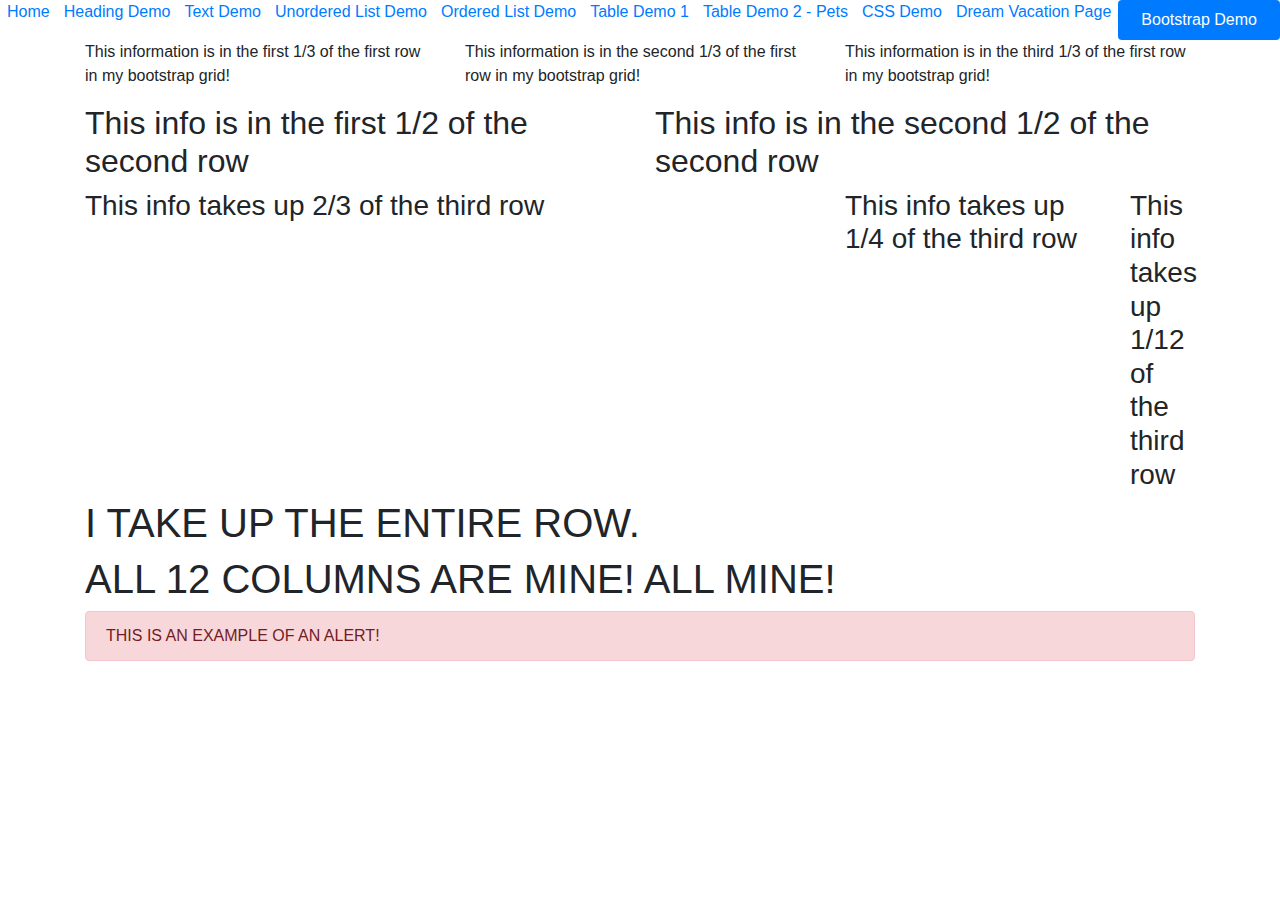
<file: bootstrapdemo.html>
<html>
  <head>
    <title>
      Bootstrap Demo
    </title>
    <!--to use external bootstrap use the following-->
    <link rel="stylesheet"
    href="https://stackpath.bootstrapcdn.com/bootstrap/4.3.1/css/bootstrap.min.css"
    integrity="sha384-ggOyR0iXCbMQv3Xipma34MD+dH/1fQ784/j6cY/iJTQUOhcWr7x9JvoRxT2MZw1T"
    crossorigin="anonymous">
  </head>
  <body>
    <nav>
      <ul class="nav nav-pills nav-fill">
        <li class="nav-item">
          <a href="index.html">Home</a>
        </li>
        <li class="nav-item">
          <a href="headings.html">Heading Demo</a>
        </li>
        <li class="nav-item">
          <a href="textdemo.html">Text Demo</a>
        </li>
        <li class="nav-item">
          <a href="unorderedlist.html">Unordered List Demo</a>
        </li>
        <li class="nav-item">
          <a href="orderedlist.html">Ordered List Demo</a>
        </li>
        <li class="nav-item">
          <a href="tableDemo1.html">Table Demo 1</a>
        </li>
        <li class="nav-item">
          <a href="tableDemo2.html">Table Demo 2 - Pets</a>
        </li>
        <li class="nav-item">
          <a href="cssdemo.html">CSS Demo</a>
        </li>
        <li class="nav-item">
          <a href="travel.html">Dream Vacation Page</a>
        </li>
        <li class="nav-item">
          <a class="nav-link active" aria-current="page" href="bootstrapdemo.html">Bootstrap Demo</a>
        </li>
      </ul>
    </nav>
    <!-- Bootstrap elements allow for your code to be formatted into a grid (rows and columns)-->
    <!-- first, make a container use a div and then use the class="container"-->
    <div class="container">
        <!--for each row, make a div that is class="row"-->
        <div class="row">
            <!--for each row, specify columns (up to 12 allowed)-->
            <div class="col-md-4">
                <!--this is a column of size 4 (takes up 1/3 of the row)-->
                <p>This information is in the first 1/3 of the first row in my bootstrap grid!</p>
            </div>
             <div class="col-md-4">
                <!--this is a column of size 4 (takes up 1/3 of the row)-->
                <p>This information is in the second 1/3 of the first row in my bootstrap grid!</p>
            </div>
             <div class="col-md-4">
                <!--this is a column of size 4 (takes up 1/3 of the row)-->
                <p>This information is in the third 1/3 of the first row in my bootstrap grid!</p>
            </div>
        </div> <!--end of the first row-->
        <div class="row">
            <div class="col-md-6">
                <!-- column of size 6 (1/2 of the row)-->
                <h2>This info is in the first 1/2 of the second row</h2>
            </div>
            <div class="col-md-6">
                <!-- column of size 6 (1/2 of the row)-->
                <h2>This info is in the second 1/2 of the second row</h2>
            </div>
        </div><!-- end of the second row-->
        <div class="row">
            <div class = "col-md-8">
                <!-- column of size 8 (2/3 of the row)-->
                <h3>This info takes up 2/3 of the third row</h3>
            </div>
            <div class = "col-md-3">
                <!-- column of size 3 (1/4 of the row)-->
                <h3>This info takes up 1/4 of the third row</h3>
            </div>
            <div class = "col-md-1">
                <!-- column of size 1 (1/12 of the row)-->
                <h3>This info takes up 1/12 of the third row</h3>
            </div>
        </div><!-- end of the third row -->
        <div class="row">
            <div class="col-md-12">
                    <h1>I TAKE UP THE ENTIRE ROW.</h1>
                    <h1>ALL 12 COLUMNS ARE MINE! ALL MINE!</h1>
            </div>
        </div> <!--end of the 4th row-->
        <div class="row">
            <div class="col-md-12">
                    <div class="alert alert-danger" role="alert">
                        THIS IS AN EXAMPLE OF AN ALERT!
                    </div>
            </div>
        </div> <!--end of the 5th row-->
    </div> <!--end of the bootstrap container-->
    <script src="https://code.jquery.com/jquery-3.3.1.slim.min.js" integrity="sha384-q8i/X+965DzO0rT7abK41JStQIAqVgRVzpbzo5smXKp4YfRvH+8abtTE1Pi6jizo" crossorigin="anonymous"></script>
    <script src="https://cdnjs.cloudflare.com/ajax/libs/popper.js/1.14.7/umd/popper.min.js" integrity="sha384-UO2eT0CpHqdSJQ6hJty5KVphtPhzWj9WO1clHTMGa3JDZwrnQq4sF86dIHNDz0W1" crossorigin="anonymous"></script>
    <script src="https://stackpath.bootstrapcdn.com/bootstrap/4.3.1/js/bootstrap.min.js" integrity="sha384-JjSmVgyd0p3pXB1rRibZUAYoIIy6OrQ6VrjIEaFf/nJGzIxFDsf4x0xIM+B07jRM" crossorigin="anonymous"></script>
  </body>
</html>
</file>
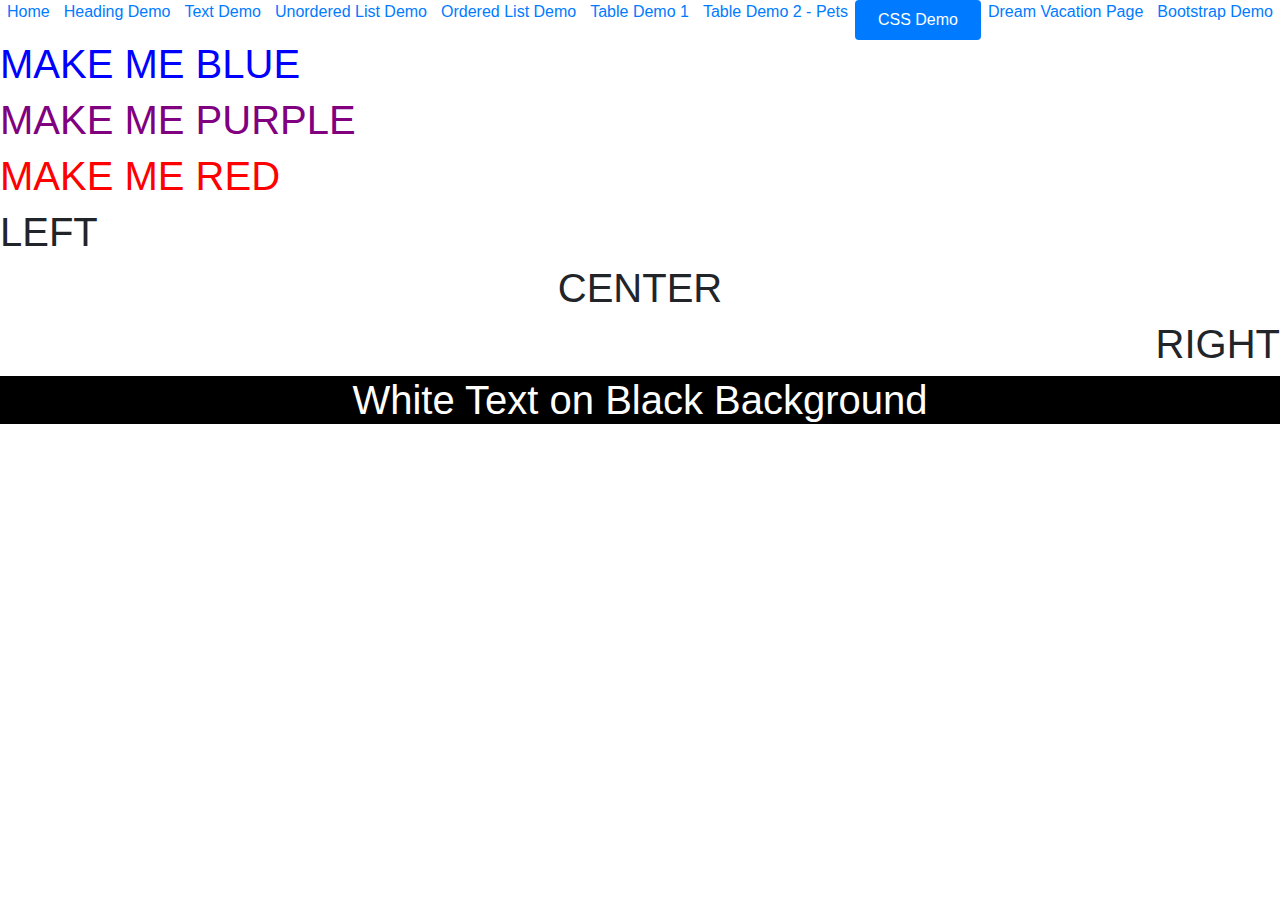
<file: cssdemo.html>
<html>
  <head>
    <title>
      CSS Demo
    </title>

    <link rel="stylesheet" type="text/css" href="style.css">
 
    <!-- internal style sheet example
    <style>
        h1{
            font-size: 60px;
        }
    </style>
    -->

     <!--to use external bootstrap use the following-->
     <link rel="stylesheet"
     href="https://stackpath.bootstrapcdn.com/bootstrap/4.3.1/css/bootstrap.min.css"
     integrity="sha384-ggOyR0iXCbMQv3Xipma34MD+dH/1fQ784/j6cY/iJTQUOhcWr7x9JvoRxT2MZw1T"
     crossorigin="anonymous">

  </head>

  <body>
    <ul class="nav nav-pills nav-fill">
      <li class="nav-item">
        <a href="index.html">Home</a>
      </li>
      <li class="nav-item">
        <a href="headings.html">Heading Demo</a>
      </li>
      <li class="nav-item">
        <a href="textdemo.html">Text Demo</a>
      </li>
      <li class="nav-item">
        <a href="unorderedlist.html">Unordered List Demo</a>
      </li>
      <li class="nav-item">
        <a href="orderedlist.html">Ordered List Demo</a>
      </li>
      <li class="nav-item">
        <a href="tableDemo1.html">Table Demo 1</a>
      </li>
      <li class="nav-item">
        <a href="tableDemo2.html">Table Demo 2 - Pets</a>
      </li>
      <li class="nav-item">
        <a class="nav-link active" aria-current="page" href="cssdemo.html">CSS Demo</a>
      </li>
      <li class="nav-item">
        <a href="travel.html">Dream Vacation Page</a>
      </li>
      <li class="nav-item">
        <a href="bootstrapdemo.html">Bootstrap Demo</a>
      </li>
    </ul>
 
    <h1 class = "blue">MAKE ME BLUE</h1>
    <h1 id = "purple">MAKE ME PURPLE</h1>
    <h1 class = "red">MAKE ME RED</h1>
    <h1 class="alignLeft">LEFT</h1>
    <h1 class="alignCenter">CENTER</h1>
    <h1 class="alignRight">RIGHT</h1>
    <h1 class="alignCenter white blackBackground">White Text on Black Background</h1>

    <script src="https://code.jquery.com/jquery-3.3.1.slim.min.js" integrity="sha384-q8i/X+965DzO0rT7abK41JStQIAqVgRVzpbzo5smXKp4YfRvH+8abtTE1Pi6jizo" crossorigin="anonymous"></script>
    <script src="https://cdnjs.cloudflare.com/ajax/libs/popper.js/1.14.7/umd/popper.min.js" integrity="sha384-UO2eT0CpHqdSJQ6hJty5KVphtPhzWj9WO1clHTMGa3JDZwrnQq4sF86dIHNDz0W1" crossorigin="anonymous"></script>
    <script src="https://stackpath.bootstrapcdn.com/bootstrap/4.3.1/js/bootstrap.min.js" integrity="sha384-JjSmVgyd0p3pXB1rRibZUAYoIIy6OrQ6VrjIEaFf/nJGzIxFDsf4x0xIM+B07jRM" crossorigin="anonymous"></script>
  </body>
</html>
</file>
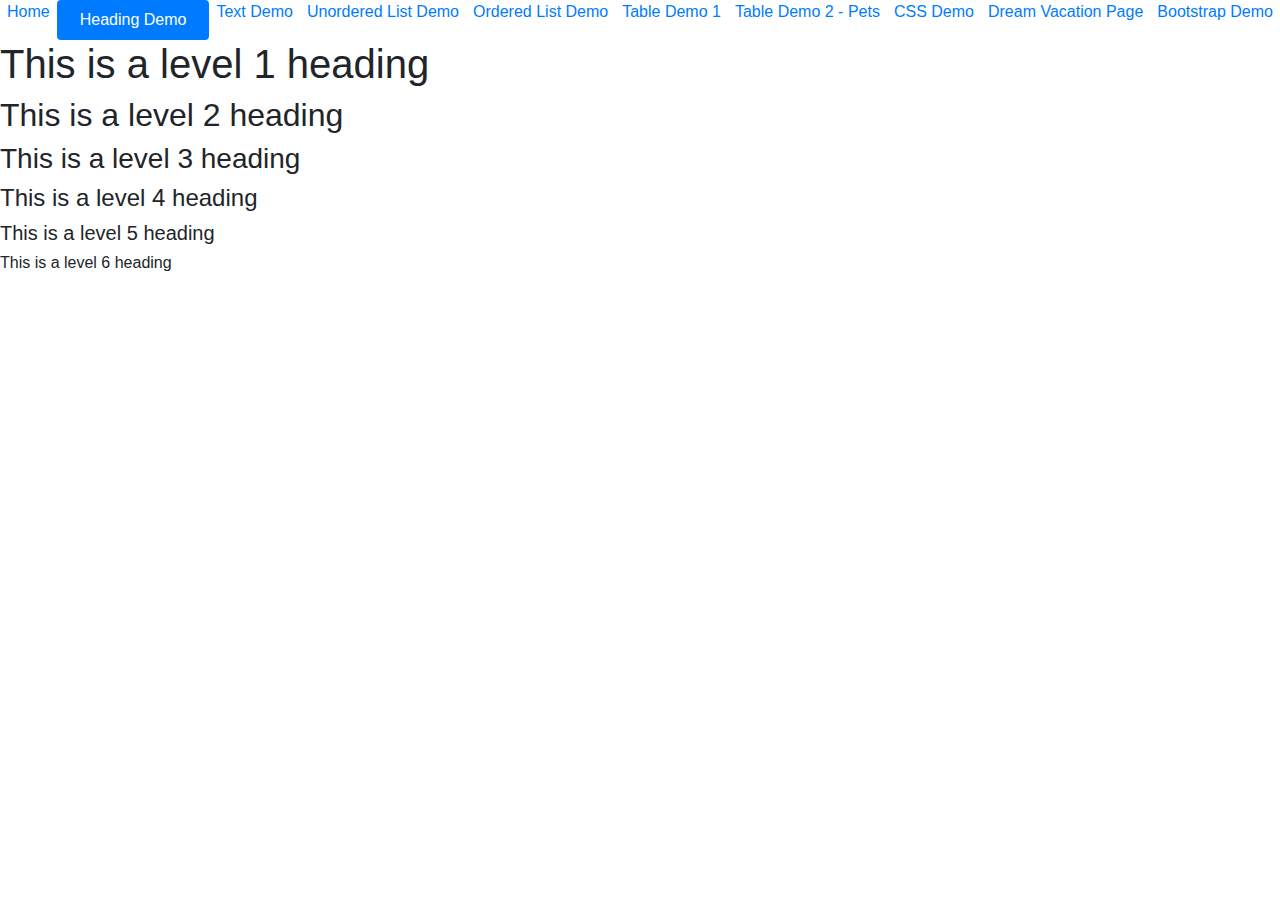
<file: headings.html>
<!--
    This is a comment
-->

<html>
  <head>
    <title>
      Headings Demo
    </title>

     <!--to use external bootstrap use the following-->
     <link rel="stylesheet"
     href="https://stackpath.bootstrapcdn.com/bootstrap/4.3.1/css/bootstrap.min.css"
     integrity="sha384-ggOyR0iXCbMQv3Xipma34MD+dH/1fQ784/j6cY/iJTQUOhcWr7x9JvoRxT2MZw1T"
     crossorigin="anonymous">
  </head>
  <body>
    <ul class="nav nav-pills nav-fill">
      <li class="nav-item">
        <a href="index.html">Home</a>
      </li>
      <li class="nav-item">
        <a class="nav-link active" aria-current="page" href="headings.html">Heading Demo</a>
      </li>
      <li class="nav-item">
        <a href="textdemo.html">Text Demo</a>
      </li>
      <li class="nav-item">
        <a href="unorderedlist.html">Unordered List Demo</a>
      </li>
      <li class="nav-item">
        <a href="orderedlist.html">Ordered List Demo</a>
      </li>
      <li class="nav-item">
        <a href="tableDemo1.html">Table Demo 1</a>
      </li>
      <li class="nav-item">
        <a href="tableDemo2.html">Table Demo 2 - Pets</a>
      </li>
      <li class="nav-item">
        <a href="cssdemo.html">CSS Demo</a>
      </li>
      <li class="nav-item">
        <a href="travel.html">Dream Vacation Page</a>
      </li>
      <li class="nav-item">
        <a href="bootstrapdemo.html">Bootstrap Demo</a>
      </li>
    </ul>

    <!--Heaadings demo-->
    <h1>This is a level 1 heading</h1>
    <h2>This is a level 2 heading</h2>
    <h3>This is a level 3 heading</h3>
    <h4>This is a level 4 heading</h4>
    <h5>This is a level 5 heading</h5>
    <h6>This is a level 6 heading</h6>

    <script src="https://code.jquery.com/jquery-3.3.1.slim.min.js" integrity="sha384-q8i/X+965DzO0rT7abK41JStQIAqVgRVzpbzo5smXKp4YfRvH+8abtTE1Pi6jizo" crossorigin="anonymous"></script>
    <script src="https://cdnjs.cloudflare.com/ajax/libs/popper.js/1.14.7/umd/popper.min.js" integrity="sha384-UO2eT0CpHqdSJQ6hJty5KVphtPhzWj9WO1clHTMGa3JDZwrnQq4sF86dIHNDz0W1" crossorigin="anonymous"></script>
    <script src="https://stackpath.bootstrapcdn.com/bootstrap/4.3.1/js/bootstrap.min.js" integrity="sha384-JjSmVgyd0p3pXB1rRibZUAYoIIy6OrQ6VrjIEaFf/nJGzIxFDsf4x0xIM+B07jRM" crossorigin="anonymous"></script>
  </body>
</html>
</file>
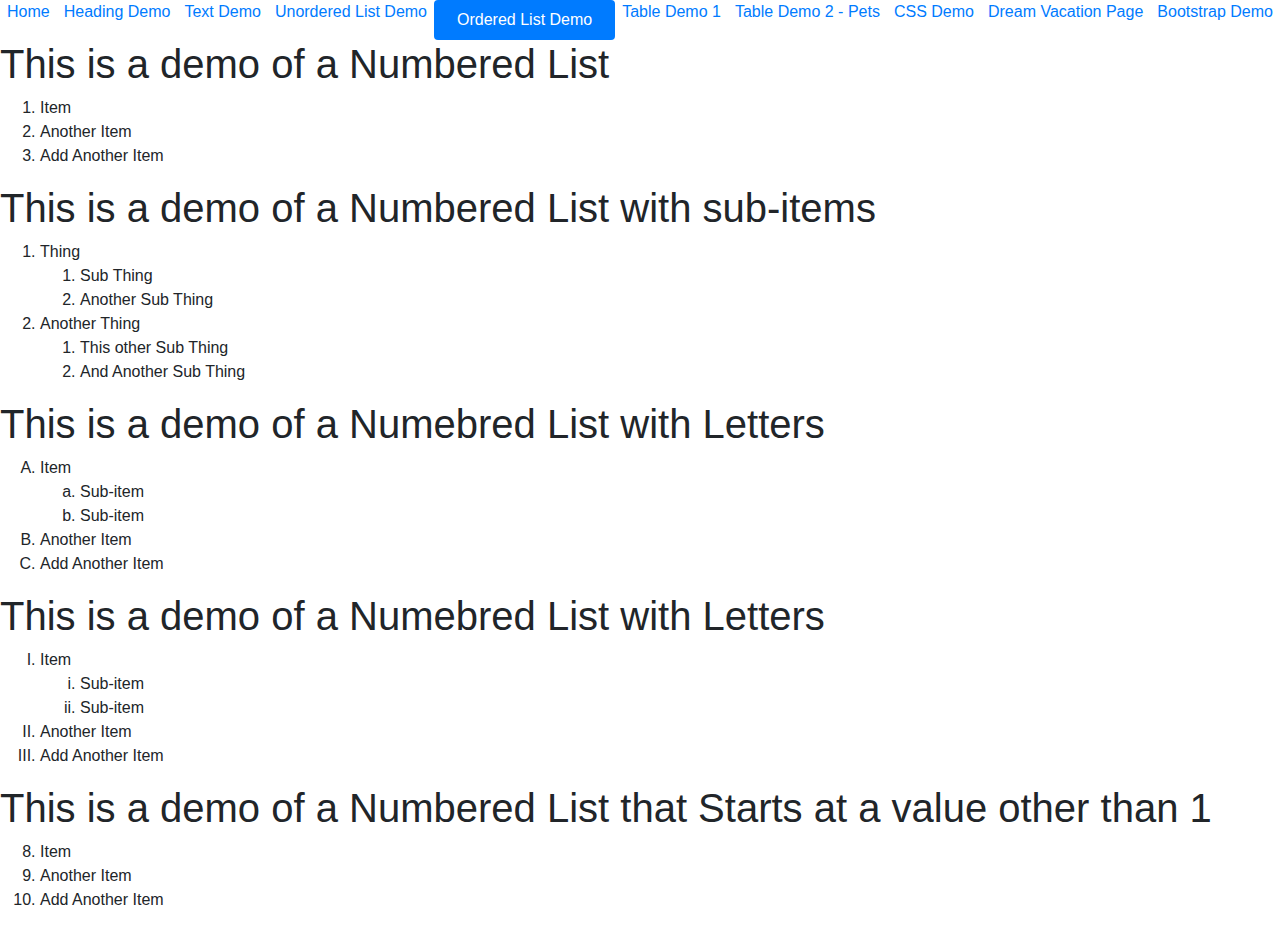
<file: orderedlist.html>
<html>
  <head>
    <title>
      Ordered List Demo
    </title>

     <!--to use external bootstrap use the following-->
     <link rel="stylesheet"
     href="https://stackpath.bootstrapcdn.com/bootstrap/4.3.1/css/bootstrap.min.css"
     integrity="sha384-ggOyR0iXCbMQv3Xipma34MD+dH/1fQ784/j6cY/iJTQUOhcWr7x9JvoRxT2MZw1T"
     crossorigin="anonymous">
  </head>
  <body>
    <ul class="nav nav-pills nav-fill">
        <li class="nav-item">
          <a href="index.html">Home</a>
        </li>
        <li class="nav-item">
          <a href="headings.html">Heading Demo</a>
        </li>
        <li class="nav-item">
          <a href="textdemo.html">Text Demo</a>
        </li>
        <li class="nav-item">
          <a href="unorderedlist.html">Unordered List Demo</a>
        </li>
        <li class="nav-item">
          <a class="nav-link active" aria-current="page" href="orderedlist.html">Ordered List Demo</a>
        </li>
        <li class="nav-item">
          <a href="tableDemo1.html">Table Demo 1</a>
        </li>
        <li class="nav-item">
          <a href="tableDemo2.html">Table Demo 2 - Pets</a>
        </li>
        <li class="nav-item">
          <a href="cssdemo.html">CSS Demo</a>
        </li>
        <li class="nav-item">
          <a href="travel.html">Dream Vacation Page</a>
        </li>
        <li class="nav-item">
          <a href="bootstrapdemo.html">Bootstrap Demo</a>
        </li>
      </ul>

    <h1>This is a demo of a Numbered List</h1>
    <ol>
        <li>Item</li>
        <li>Another Item</li>
        <li>Add Another Item</li>
    </ol>
  
    <h1>This is a demo of a Numbered List with sub-items</h1>
    <ol>
        <li>Thing</li>
            <ol>
                <li>Sub Thing</li>
                <li>Another Sub Thing</li>
            </ol>
        <li>Another Thing</li>
            <ol>
                <li>This other Sub Thing</li>
                <li>And Another Sub Thing</li>
            </ol>
    </ol>

    <h1>This is a demo of a Numebred List with Letters</h1>
    <ol type = "A">
        <li>Item</li>
            <ol type = "a">
                <li>Sub-item</li>
                <li>Sub-item</li>
            </ol>
        <li>Another Item</li>
        <li>Add Another Item</li>
    </ol>


    <h1>This is a demo of a Numebred List with Letters</h1>
    <ol type = "I">
        <li>Item</li>
            <ol type = "i">
                <li>Sub-item</li>
                <li>Sub-item</li>
            </ol>
        <li>Another Item</li>
        <li>Add Another Item</li>
    </ol>

    <h1>This is a demo of a Numbered List that Starts at a value other than 1</h1>
    <ol type = "1" start = "8">
        <li>Item</li>
        <li>Another Item</li>
        <li>Add Another Item</li>
    </ol>
    
    <script src="https://code.jquery.com/jquery-3.3.1.slim.min.js" integrity="sha384-q8i/X+965DzO0rT7abK41JStQIAqVgRVzpbzo5smXKp4YfRvH+8abtTE1Pi6jizo" crossorigin="anonymous"></script>
    <script src="https://cdnjs.cloudflare.com/ajax/libs/popper.js/1.14.7/umd/popper.min.js" integrity="sha384-UO2eT0CpHqdSJQ6hJty5KVphtPhzWj9WO1clHTMGa3JDZwrnQq4sF86dIHNDz0W1" crossorigin="anonymous"></script>
    <script src="https://stackpath.bootstrapcdn.com/bootstrap/4.3.1/js/bootstrap.min.js" integrity="sha384-JjSmVgyd0p3pXB1rRibZUAYoIIy6OrQ6VrjIEaFf/nJGzIxFDsf4x0xIM+B07jRM" crossorigin="anonymous"></script>

  </body>
</html>
</file>
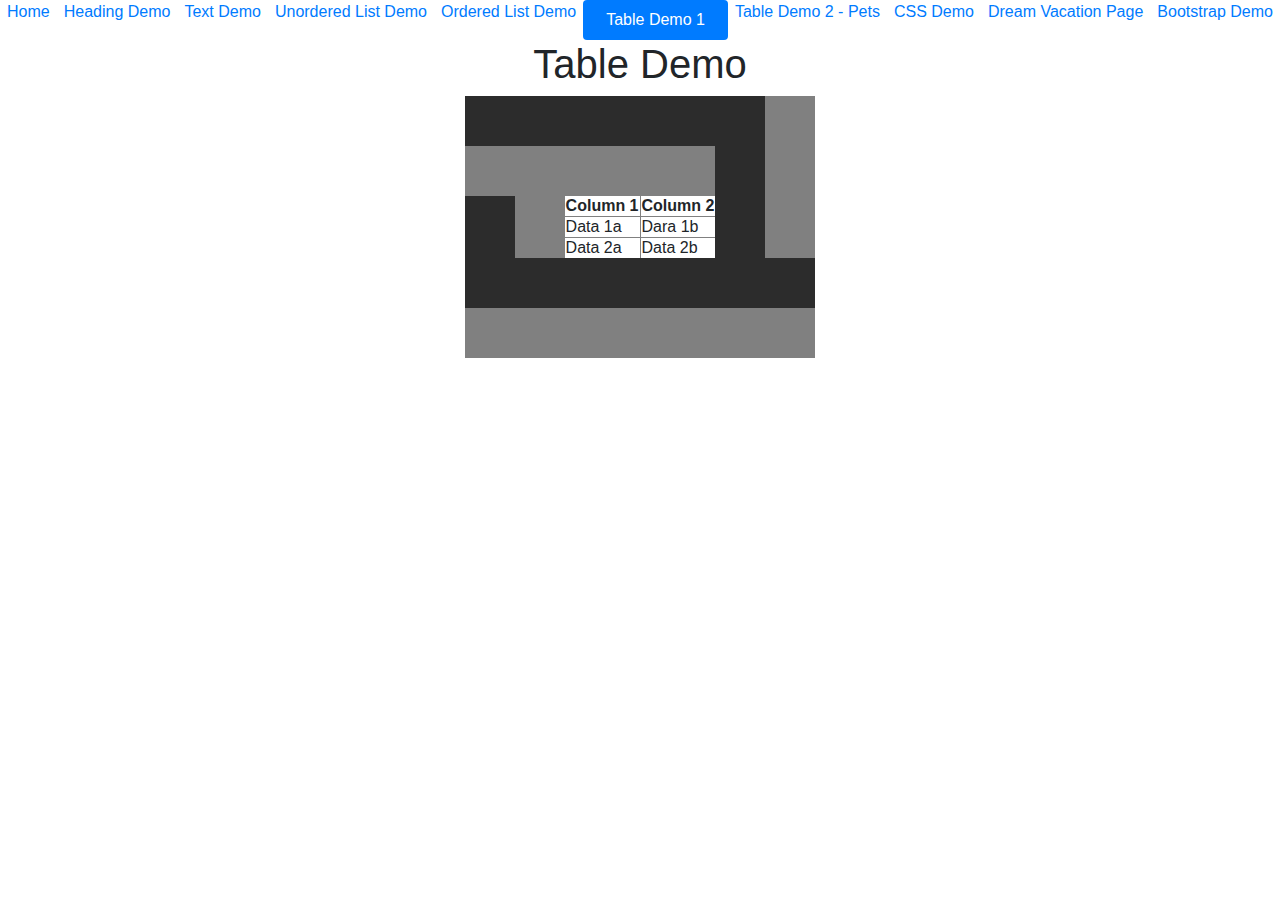
<file: tabledemo1.html>
<html>
  <head>
    <title>
      Table Demo
    </title>
     
     <!--to use external bootstrap use the following-->
     <link rel="stylesheet"
     href="https://stackpath.bootstrapcdn.com/bootstrap/4.3.1/css/bootstrap.min.css"
     integrity="sha384-ggOyR0iXCbMQv3Xipma34MD+dH/1fQ784/j6cY/iJTQUOhcWr7x9JvoRxT2MZw1T"
     crossorigin="anonymous">
  </head>
  
  <body>
    <ul class="nav nav-pills nav-fill">
      <li class="nav-item">
        <a href="index.html">Home</a>
      </li>
      <li class="nav-item">
        <a href="headings.html">Heading Demo</a>
      </li>
      <li class="nav-item">
        <a href="textdemo.html">Text Demo</a>
      </li>
      <li class="nav-item">
        <a href="unorderedlist.html">Unordered List Demo</a>
      </li>
      <li class="nav-item">
        <a href="orderedlist.html">Ordered List Demo</a>
      </li>
      <li class="nav-item">
        <a class="nav-link active" aria-current="page" href="tableDemo1.html">Table Demo 1</a>
      </li>
      <li class="nav-item">
        <a href="tableDemo2.html">Table Demo 2 - Pets</a>
      </li>
      <li class="nav-item">
        <a href="cssdemo.html">CSS Demo</a>
      </li>
      <li class="nav-item">
        <a href="travel.html">Dream Vacation Page</a>
      </li>
      <li class="nav-item">
        <a href="bootstrapdemo.html">Bootstrap Demo</a>
      </li>
    </ul>

    <center>
        <h1>Table Demo</h1>
        <table border="100">
            <tr>
                <th>Column 1</th>
                <th>Column 2</th>
            </tr>
            <tr>
                <td>Data 1a</td>
                <td>Dara 1b</td>
            </tr>
            <tr>
                <td>Data 2a</td>
                <td>Data 2b</td>
            </tr>
        </table>
    </center>

    <script src="https://code.jquery.com/jquery-3.3.1.slim.min.js" integrity="sha384-q8i/X+965DzO0rT7abK41JStQIAqVgRVzpbzo5smXKp4YfRvH+8abtTE1Pi6jizo" crossorigin="anonymous"></script>
    <script src="https://cdnjs.cloudflare.com/ajax/libs/popper.js/1.14.7/umd/popper.min.js" integrity="sha384-UO2eT0CpHqdSJQ6hJty5KVphtPhzWj9WO1clHTMGa3JDZwrnQq4sF86dIHNDz0W1" crossorigin="anonymous"></script>
    <script src="https://stackpath.bootstrapcdn.com/bootstrap/4.3.1/js/bootstrap.min.js" integrity="sha384-JjSmVgyd0p3pXB1rRibZUAYoIIy6OrQ6VrjIEaFf/nJGzIxFDsf4x0xIM+B07jRM" crossorigin="anonymous"></script>
  </body>
</html>
</file>
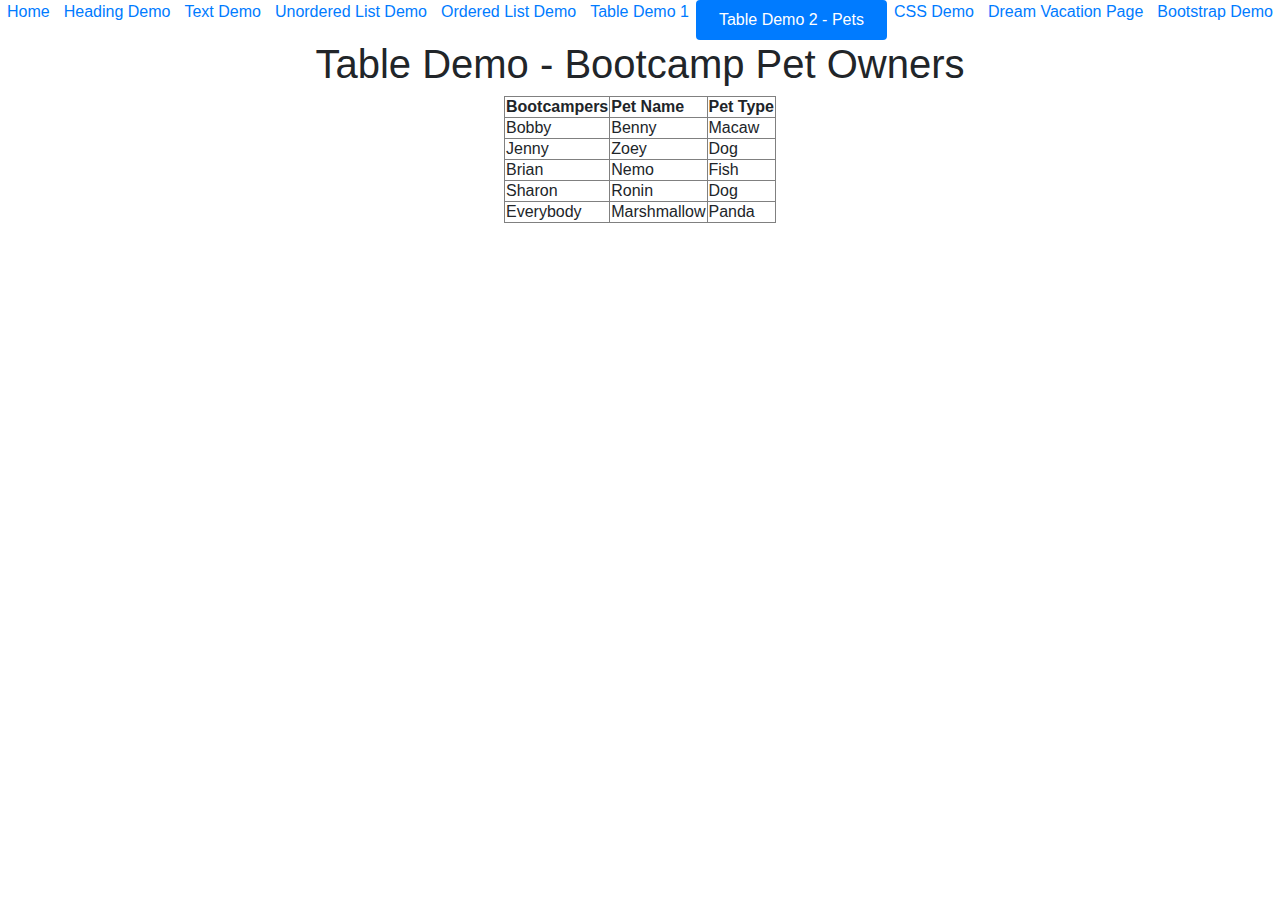
<file: tabledemo2.html>
<html>
  <head>
    <title>
      Table Demo 2
    </title>
     
    <!--to use external bootstrap use the following-->
     <link rel="stylesheet"
     href="https://stackpath.bootstrapcdn.com/bootstrap/4.3.1/css/bootstrap.min.css"
     integrity="sha384-ggOyR0iXCbMQv3Xipma34MD+dH/1fQ784/j6cY/iJTQUOhcWr7x9JvoRxT2MZw1T"
     crossorigin="anonymous">
     
  </head>
  
  <body>
    <ul class="nav nav-pills nav-fill">
      <li class="nav-item">
        <a href="index.html">Home</a>
      </li>
      <li class="nav-item">
        <a href="headings.html">Heading Demo</a>
      </li>
      <li class="nav-item">
        <a href="textdemo.html">Text Demo</a>
      </li>
      <li class="nav-item">
        <a href="unorderedlist.html">Unordered List Demo</a>
      </li>
      <li class="nav-item">
        <a href="orderedlist.html">Ordered List Demo</a>
      </li>
      <li class="nav-item">
        <a href="tableDemo1.html">Table Demo 1</a>
      </li>
      <li class="nav-item">
        <a class="nav-link active" aria-current="page" href="tableDemo2.html">Table Demo 2 - Pets</a>
      </li>
      <li class="nav-item">
        <a href="cssdemo.html">CSS Demo</a>
      </li>
      <li class="nav-item">
        <a href="travel.html">Dream Vacation Page</a>
      </li>
      <li class="nav-item">
        <a href="bootstrapdemo.html">Bootstrap Demo</a>
      </li>
    </ul>

    <center>
        <h1>Table Demo - Bootcamp Pet Owners</h1>
        <table border="1">
            <tr>
                <th>Bootcampers</th>
                <th>Pet Name</th>
                <th>Pet Type</th>
            </tr>
            <tr>
                <td>Bobby</td>
                <td>Benny</td>
                <td>Macaw</td>
            </tr>
            <tr>
                <td>Jenny</td>
                <td>Zoey</td>
                <td>Dog</td>
            </tr>
            <tr>
                <td>Brian</td>
                <td>Nemo</td>
                <td>Fish</td>
            </tr>
            <tr>
                <td>Sharon</td>
                <td>Ronin</td>
                <td>Dog</td>
            </tr>
            <tr>
                <td>Everybody</td>
                <td>Marshmallow</td>
                <td>Panda</td>
            </tr>
        </table>
    </center>
    
    <script src="https://code.jquery.com/jquery-3.3.1.slim.min.js" integrity="sha384-q8i/X+965DzO0rT7abK41JStQIAqVgRVzpbzo5smXKp4YfRvH+8abtTE1Pi6jizo" crossorigin="anonymous"></script>
    <script src="https://cdnjs.cloudflare.com/ajax/libs/popper.js/1.14.7/umd/popper.min.js" integrity="sha384-UO2eT0CpHqdSJQ6hJty5KVphtPhzWj9WO1clHTMGa3JDZwrnQq4sF86dIHNDz0W1" crossorigin="anonymous"></script>
    <script src="https://stackpath.bootstrapcdn.com/bootstrap/4.3.1/js/bootstrap.min.js" integrity="sha384-JjSmVgyd0p3pXB1rRibZUAYoIIy6OrQ6VrjIEaFf/nJGzIxFDsf4x0xIM+B07jRM" crossorigin="anonymous"></script>
  </body>
</html>
</file>
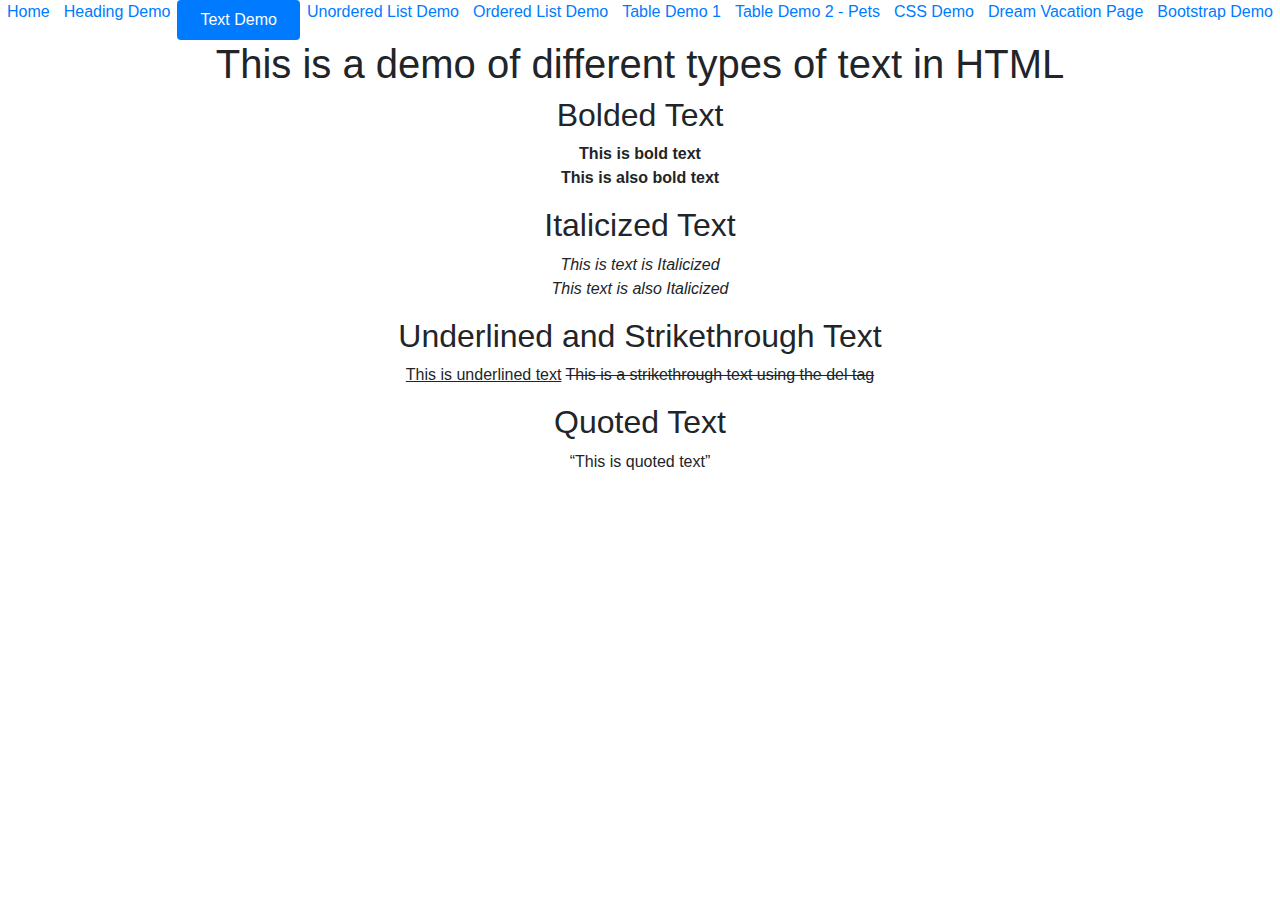
<file: textdemo.html>
<html>
  <head>
    <title>
      Text Demo
    </title>

     <!--to use external bootstrap use the following-->
     <link rel="stylesheet"
     href="https://stackpath.bootstrapcdn.com/bootstrap/4.3.1/css/bootstrap.min.css"
     integrity="sha384-ggOyR0iXCbMQv3Xipma34MD+dH/1fQ784/j6cY/iJTQUOhcWr7x9JvoRxT2MZw1T"
     crossorigin="anonymous">
  </head>
  
  <body>
    <ul class="nav nav-pills nav-fill">
      <li class="nav-item">
        <a href="index.html">Home</a>
      </li>
      <li class="nav-item">
        <a href="headings.html">Heading Demo</a>
      </li>
      <li class="nav-item">
        <a class="nav-link active" aria-current="page" href="textdemo.html">Text Demo</a>
      </li>
      <li class="nav-item">
        <a href="unorderedlist.html">Unordered List Demo</a>
      </li>
      <li class="nav-item">
        <a href="orderedlist.html">Ordered List Demo</a>
      </li>
      <li class="nav-item">
        <a href="tableDemo1.html">Table Demo 1</a>
      </li>
      <li class="nav-item">
        <a href="tableDemo2.html">Table Demo 2 - Pets</a>
      </li>
      <li class="nav-item">
        <a href="cssdemo.html">CSS Demo</a>
      </li>
      <li class="nav-item">
        <a href="travel.html">Dream Vacation Page</a>
      </li>
      <li class="nav-item">
        <a href="bootstrapdemo.html">Bootstrap Demo</a>
      </li>
    </ul>
    
    <center>
        <h1>This is a demo of different types of text in HTML</h1>
        <h2>Bolded Text</h2>
        <p>
            <b>This is bold text</b> <br>
            <strong>This is also bold text</strong>
        </p>

        <h2>Italicized Text</h2>
        <p>
            <i>This is text is Italicized</i> <br>
            <em>This text is also Italicized</em>
        </p>

        <h2>Underlined and Strikethrough Text</h2>
        <p>
            <u>This is underlined text</u>
            <del>This is a strikethrough text using the del tag</del>
        </p>

        <h2>Quoted Text</h2>
        <p>
            <q>This is quoted text</q>
        </p>
    
    </center>
    <script src="https://code.jquery.com/jquery-3.3.1.slim.min.js" integrity="sha384-q8i/X+965DzO0rT7abK41JStQIAqVgRVzpbzo5smXKp4YfRvH+8abtTE1Pi6jizo" crossorigin="anonymous"></script>
    <script src="https://cdnjs.cloudflare.com/ajax/libs/popper.js/1.14.7/umd/popper.min.js" integrity="sha384-UO2eT0CpHqdSJQ6hJty5KVphtPhzWj9WO1clHTMGa3JDZwrnQq4sF86dIHNDz0W1" crossorigin="anonymous"></script>
    <script src="https://stackpath.bootstrapcdn.com/bootstrap/4.3.1/js/bootstrap.min.js" integrity="sha384-JjSmVgyd0p3pXB1rRibZUAYoIIy6OrQ6VrjIEaFf/nJGzIxFDsf4x0xIM+B07jRM" crossorigin="anonymous"></script>
  </body>
</html>
</file>
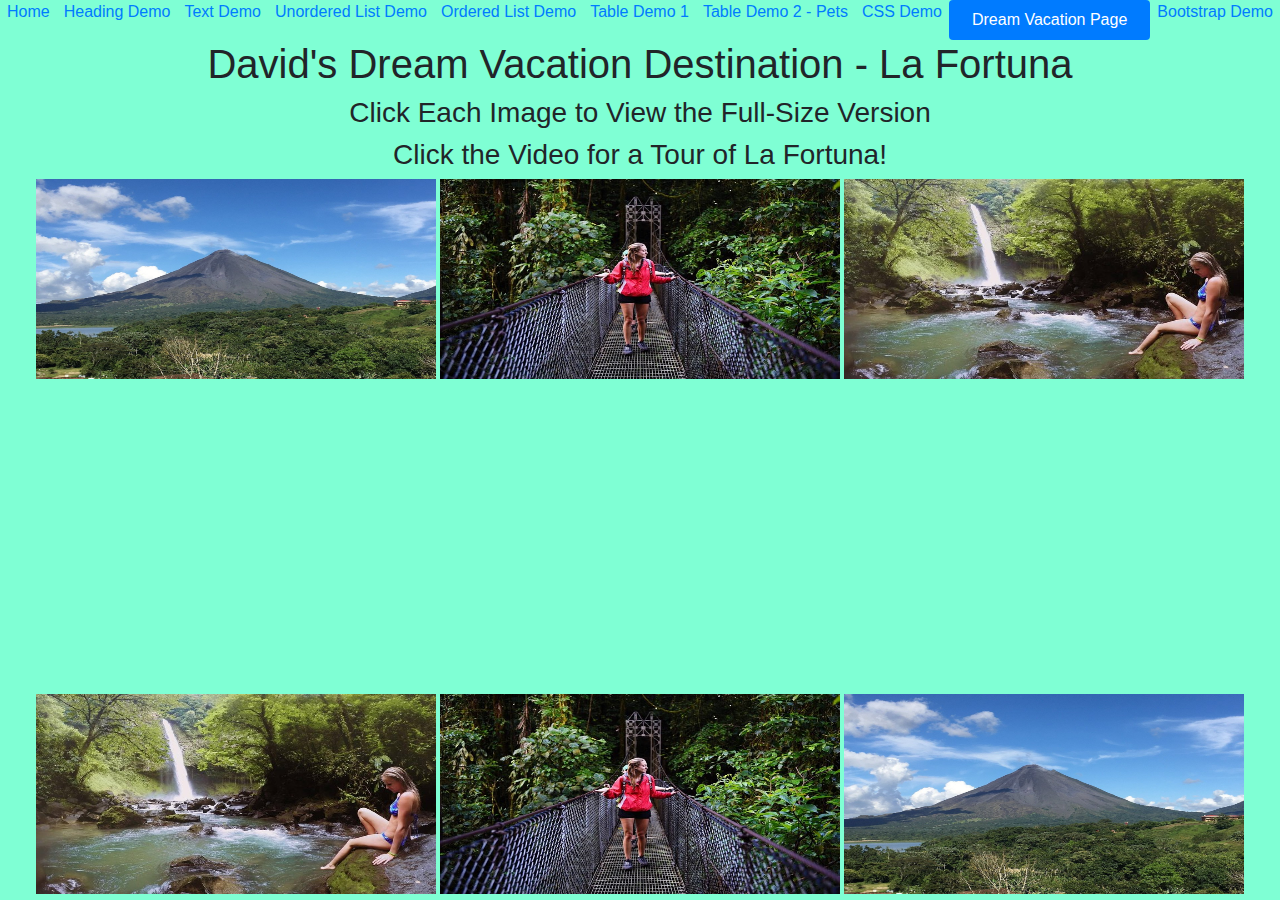
<file: travel.html>
<html>
  <head>
    <title>
      Dream Vacation Page
    </title>

    <!-- Internal
    <style>
        body{
            background-color: aquamarine;
            background-size: 100% 100%;
        }
    </style>
    --> 

   

     <!--to use external bootstrap use the following-->
     <link rel="stylesheet"
     href="https://stackpath.bootstrapcdn.com/bootstrap/4.3.1/css/bootstrap.min.css"
     integrity="sha384-ggOyR0iXCbMQv3Xipma34MD+dH/1fQ784/j6cY/iJTQUOhcWr7x9JvoRxT2MZw1T"
     crossorigin="anonymous">

      <!--External CSS-->
    <link rel="stylesheet" type="text/css" href="travelStyle.css">

  </head>

  <body>
    <ul class="nav nav-pills nav-fill">
      <li class="nav-item">
        <a href="index.html">Home</a>
      </li>
      <li class="nav-item">
        <a href="headings.html">Heading Demo</a>
      </li>
      <li class="nav-item">
        <a href="textdemo.html">Text Demo</a>
      </li>
      <li class="nav-item">
        <a href="unorderedlist.html">Unordered List Demo</a>
      </li>
      <li class="nav-item">
        <a href="orderedlist.html">Ordered List Demo</a>
      </li>
      <li class="nav-item">
        <a href="tableDemo1.html">Table Demo 1</a>
      </li>
      <li class="nav-item">
        <a href="tableDemo2.html">Table Demo 2 - Pets</a>
      </li>
      <li class="nav-item">
        <a href="cssdemo.html">CSS Demo</a>
      </li>
      <li class="nav-item">
        <a class="nav-link active" aria-current="page" href="travel.html">Dream Vacation Page</a>
      </li>
      <li class="nav-item">
        <a href="bootstrapdemo.html">Bootstrap Demo</a>
      </li>
    </ul>

    <center>

        <h1>David's Dream Vacation Destination - La Fortuna</h1>
        <h3>Click Each Image to View the Full-Size Version</h3>
        <h3>Click the Video for a Tour of La Fortuna!</h3>

        <a href="media/lafortuna1.jpg">
        <img src="media/lafortuna1.jpg" title = "La Fortuna Image #1" alt="La Fortuna Image #1" width="400" 
        height="200">
        </a>
        <a href="media/lafortuna2.jpg">
        <img src="media/lafortuna2.jpg" title = "La Fortuna Image #2" alt="La Fortuna Image #2" width="400" 
        height="200">
        </a>
        <a href="media/lafortuna3.jpg">
        <img src="media/lafortuna3.jpg" title = "La Fortuna Image #3" alt="La Fortuna Image #3" width="400" 
        height="200">
        </a>
        <br>
        <iframe width="1208" height="315" src="https://www.youtube.com/embed/8Ng1hTXr8wg" title="YouTube video player" 
        frameborder="0" allow="accelerometer; autoplay; clipboard-write; encrypted-media; gyroscope; 
        picture-in-picture" allowfullscreen></iframe>
        <br>
        <a href="media/lafortuna3.jpg">
        <img src="media/lafortuna3.jpg" title = "La Fortuna Image #3" alt="La Fortuna Image #3" width="400" 
        height="200">
        </a>
        <a href="media/lafortuna2.jpg">
        <img src="media/lafortuna2.jpg" title = "La Fortuna Image #2" alt="La Fortuna Image #2" width="400" 
        height="200">
        <a href="media/lafortuna1.jpg">
        <img src="media/lafortuna1.jpg" title = "La Fortuna Image #1" alt="La Fortuna Image #1" width="400" 
        height="200">
        </a>

    </center>

    <script src="https://code.jquery.com/jquery-3.3.1.slim.min.js" integrity="sha384-q8i/X+965DzO0rT7abK41JStQIAqVgRVzpbzo5smXKp4YfRvH+8abtTE1Pi6jizo" crossorigin="anonymous"></script>
    <script src="https://cdnjs.cloudflare.com/ajax/libs/popper.js/1.14.7/umd/popper.min.js" integrity="sha384-UO2eT0CpHqdSJQ6hJty5KVphtPhzWj9WO1clHTMGa3JDZwrnQq4sF86dIHNDz0W1" crossorigin="anonymous"></script>
    <script src="https://stackpath.bootstrapcdn.com/bootstrap/4.3.1/js/bootstrap.min.js" integrity="sha384-JjSmVgyd0p3pXB1rRibZUAYoIIy6OrQ6VrjIEaFf/nJGzIxFDsf4x0xIM+B07jRM" crossorigin="anonymous"></script>
  </body>
</html>
</file>
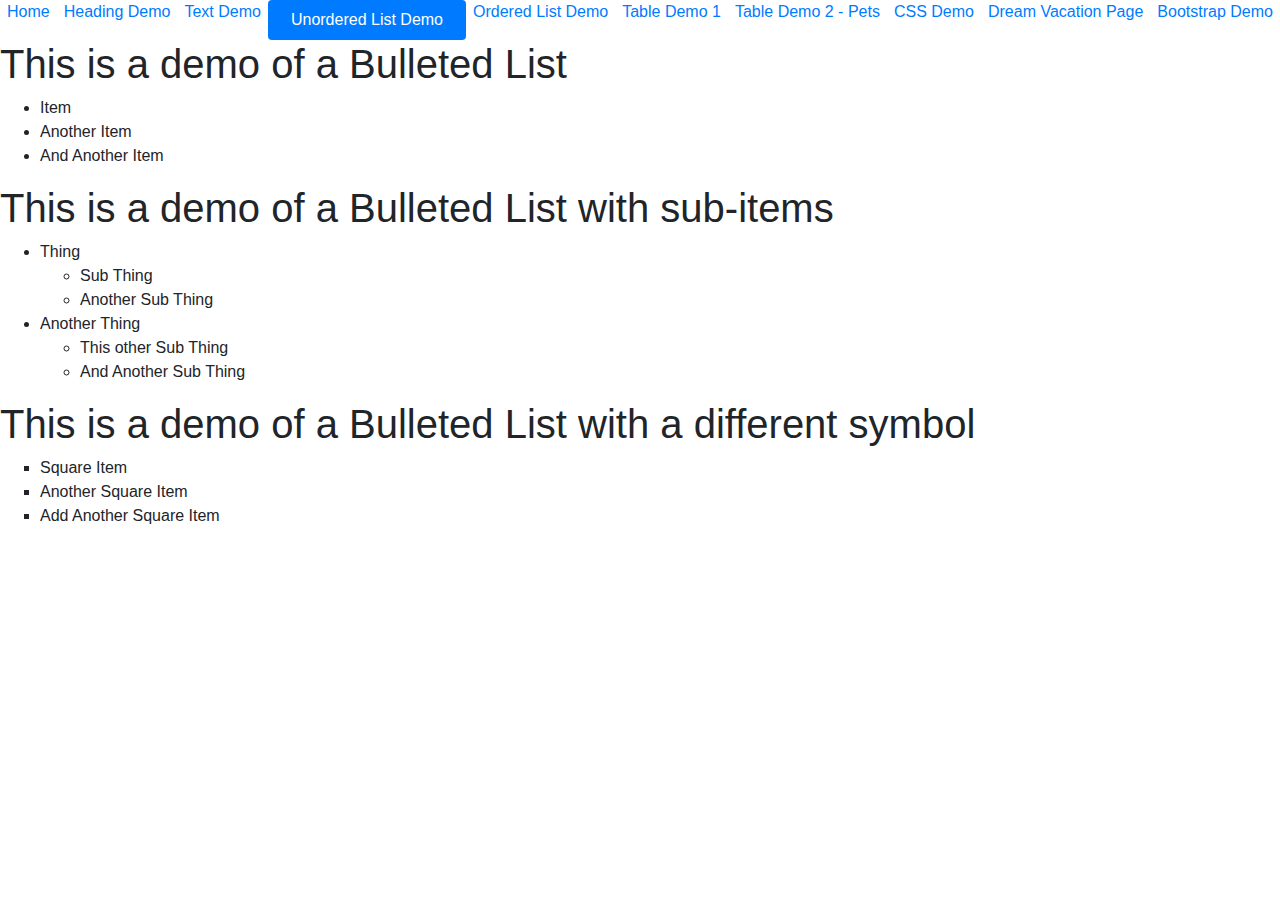
<file: unorderedlist.html>
<html>
  <head>
    <title>
      Unordered List Demo
    </title>

     <!--to use external bootstrap use the following-->
     <link rel="stylesheet"
     href="https://stackpath.bootstrapcdn.com/bootstrap/4.3.1/css/bootstrap.min.css"
     integrity="sha384-ggOyR0iXCbMQv3Xipma34MD+dH/1fQ784/j6cY/iJTQUOhcWr7x9JvoRxT2MZw1T"
     crossorigin="anonymous">
  </head>
  
  <body>
    <ul class="nav nav-pills nav-fill">
      <li class="nav-item">
        <a href="index.html">Home</a>
      </li>
      <li class="nav-item">
        <a href="headings.html">Heading Demo</a>
      </li>
      <li class="nav-item">
        <a href="textdemo.html">Text Demo</a>
      </li>
      <li class="nav-item">
        <a class="nav-link active" aria-current="page" href="unorderedlist.html">Unordered List Demo</a>
      </li>
      <li class="nav-item">
        <a href="orderedlist.html">Ordered List Demo</a>
      </li>
      <li class="nav-item">
        <a href="tableDemo1.html">Table Demo 1</a>
      </li>
      <li class="nav-item">
        <a href="tableDemo2.html">Table Demo 2 - Pets</a>
      </li>
      <li class="nav-item">
        <a href="cssdemo.html">CSS Demo</a>
      </li>
      <li class="nav-item">
        <a href="travel.html">Dream Vacation Page</a>
      </li>
      <li class="nav-item">
        <a href="bootstrapdemo.html">Bootstrap Demo</a>
      </li>
    </ul>

    <h1>This is a demo of a Bulleted List</h1>
    <ul>
        <li>Item</li>
        <li>Another Item</li>
        <li>And Another Item</li>
    </ul>
    <h1>This is a demo of a Bulleted List with sub-items</h1>
    <ul>
        <li>Thing</li>
            <ul>
                <li>Sub Thing</li>
                <li>Another Sub Thing</li>
            </ul>
        <li>Another Thing</li>
            <ul>
                <li>This other Sub Thing</li>
                <li>And Another Sub Thing</li>
            </ul>
    </ul>
    <h1>This is a demo of a Bulleted List with a different symbol</h1>
    <ul type="square">
        <li>Square Item</li>
        <li>Another Square Item</li>
        <li>Add Another Square Item</li>
    </ul>

    <script src="https://code.jquery.com/jquery-3.3.1.slim.min.js" integrity="sha384-q8i/X+965DzO0rT7abK41JStQIAqVgRVzpbzo5smXKp4YfRvH+8abtTE1Pi6jizo" crossorigin="anonymous"></script>
    <script src="https://cdnjs.cloudflare.com/ajax/libs/popper.js/1.14.7/umd/popper.min.js" integrity="sha384-UO2eT0CpHqdSJQ6hJty5KVphtPhzWj9WO1clHTMGa3JDZwrnQq4sF86dIHNDz0W1" crossorigin="anonymous"></script>
    <script src="https://stackpath.bootstrapcdn.com/bootstrap/4.3.1/js/bootstrap.min.js" integrity="sha384-JjSmVgyd0p3pXB1rRibZUAYoIIy6OrQ6VrjIEaFf/nJGzIxFDsf4x0xIM+B07jRM" crossorigin="anonymous"></script>
  </body>
</html>
</file>
<file: style.css>
h1{
    font-size: 60px;
}

/* Comment in CSS */
.blue{
    color: blue;
}

.red{
    color: red;
}

#purple{
    color: purple;
}

.alignLeft{
    text-align: left;
}

.alignCenter{
    text-align: center;
}

.alignRight{
    text-align: right;
}

.white{
    color: white;
}

.blackBackground{
    background-color: black;
}

body{
    background-color: bisque;
}
</file>
<file: travelStyle.css>
body{
    background-color: aquamarine;
    background-size: 100% 100%;
}
</file>
